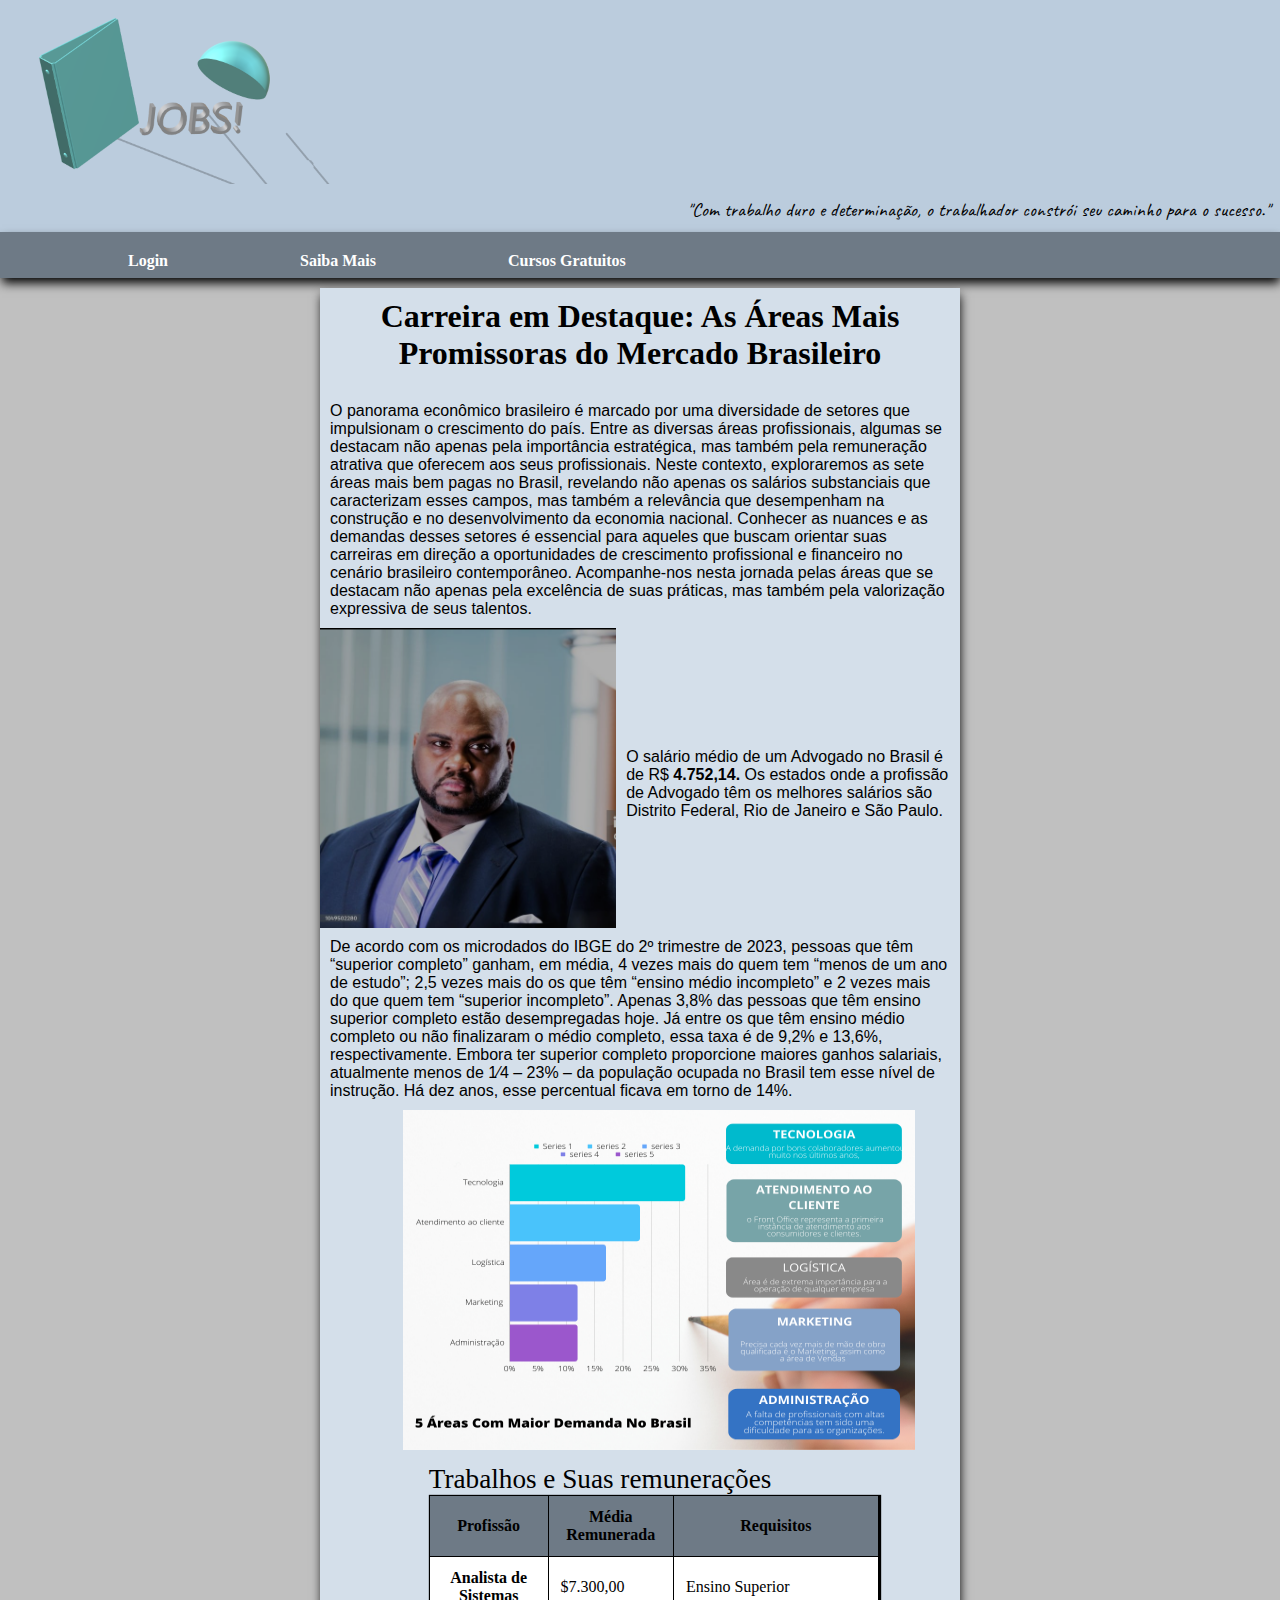
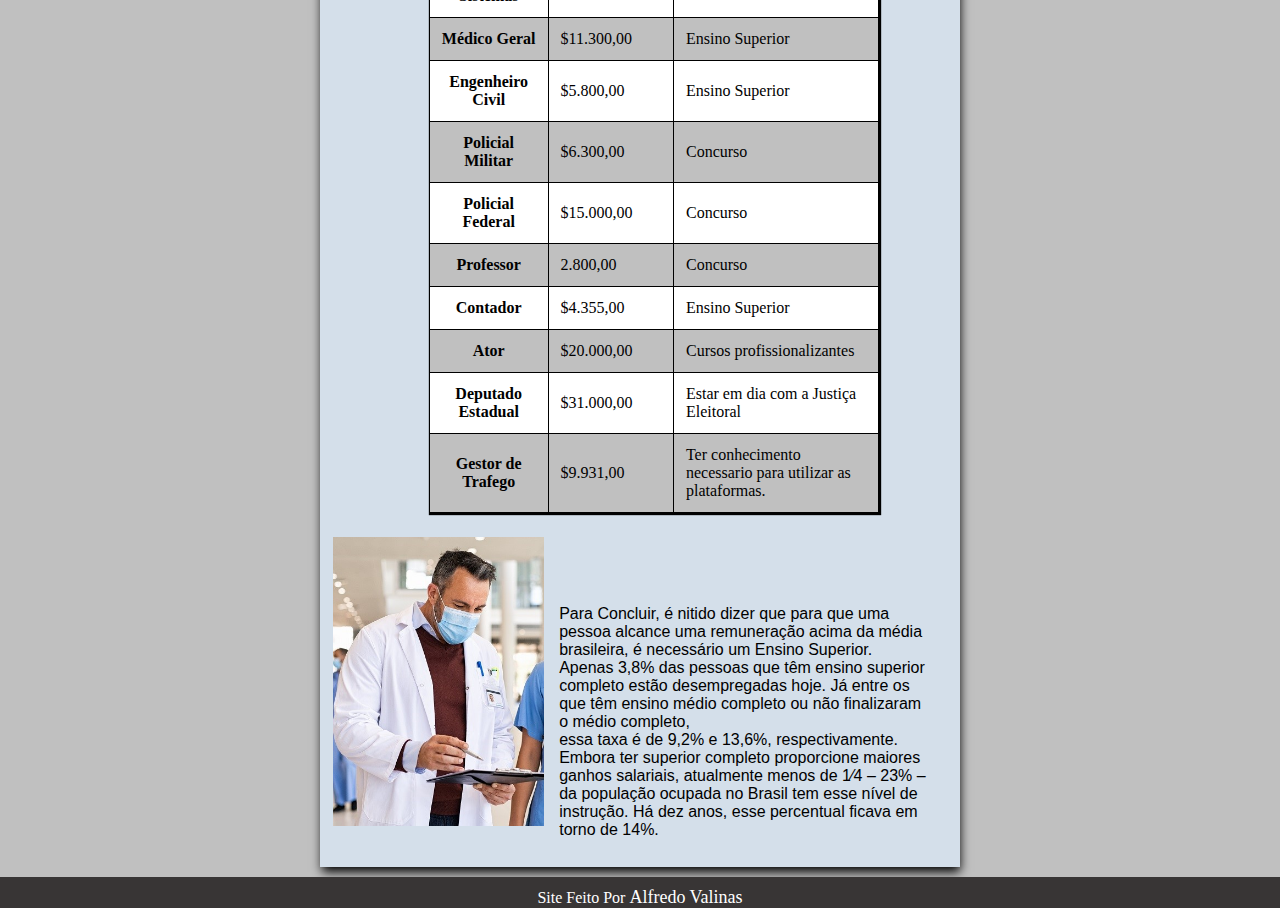
<file: index.html>
<!DOCTYPE html>
<html lang="pt-br">
<head>
    <meta charset="UTF-8">
    <meta name="viewport" content="width=device-width, initial-scale=1.0">
    <link rel="stylesheet" href="style.css">
    <link rel="shortcut icon" href="icone.ico" type="image/x-icon">

    <link href="https://fonts.googleapis.com/css2?family=Caveat:wght@500&display=swap" rel="stylesheet">


    
    <title>Jobs!</title>
</head>
<header>
    <img src="Imagem da navpq2.png" alt="">   

    <p>"Com trabalho duro e determinação, o trabalhador constrói seu caminho para o sucesso."</p>

  

</header>

<nav>
    
    <a href="pagina01.html" target="_blank">Login</a>
    <a href="pagina02.html" target="_blank">Saiba Mais</a>
    <a href="pagina03.html" target="_blank">Cursos Gratuitos</a>
    

</nav>
<body>

    <main>
        <h1>Carreira em Destaque: As Áreas Mais Promissoras do Mercado Brasileiro</h1>

        <p>O panorama econômico brasileiro é marcado por uma diversidade de setores que impulsionam o crescimento do país. Entre as diversas áreas profissionais, algumas se destacam não apenas pela importância estratégica, mas também pela remuneração atrativa que oferecem aos seus profissionais. Neste contexto, exploraremos as sete áreas mais bem pagas no Brasil, revelando não apenas os salários substanciais que caracterizam esses campos, mas também a relevância que desempenham na construção e no desenvolvimento da economia nacional. Conhecer as nuances e as demandas desses setores é essencial para aqueles que buscam orientar suas carreiras em direção a oportunidades de crescimento profissional e financeiro no cenário brasileiro contemporâneo. Acompanhe-nos nesta jornada pelas áreas que se destacam não apenas pela excelência de suas práticas, mas também pela valorização expressiva de seus talentos.</p>

        <article>
            <img id="foto1" src="advogado.png" alt="">
            
            <p>O salário médio de um Advogado no Brasil é de R$ <strong>4.752,14.</strong> Os estados onde a profissão de Advogado têm os melhores salários são Distrito Federal, Rio de Janeiro e São Paulo. </p>
        </article>

        <p>De acordo com os microdados do IBGE do 2º trimestre de 2023, pessoas que têm “superior completo” ganham, em média, 4 vezes mais do quem tem “menos de um ano de estudo”; 2,5 vezes mais do os que têm “ensino médio incompleto” e 2 vezes mais do que quem tem “superior incompleto”.

            Apenas 3,8% das pessoas que têm ensino superior completo estão desempregadas hoje. Já entre os que têm ensino médio completo ou não finalizaram o médio completo, essa taxa é de 9,2% e 13,6%, respectivamente. Embora ter superior completo proporcione maiores ganhos salariais, atualmente menos de 1⁄4 – 23% – da população ocupada no Brasil tem esse nível de instrução. Há dez anos, esse percentual ficava em torno de 14%.
            </p>

            <img class="foto2" src="graficoatualizado.png" alt="">

            <table>

             <caption>Trabalhos e Suas remunerações </caption>

              <thead>
                  
                  <th>Profissão</th>
                  <th>Média Remunerada</th>
                  <th>Requisitos</th>
              
                </thead>

                <tbody>
                  
                 <tr>
    
                        <th>Analista de Sistemas</th>
                        <td>$7.300,00</td>
                        <td>Ensino Superior</td>
                        
                  </tr>

                  <tr>
    
                        <th>Médico Geral</th>
                        <td>$11.300,00</td>
                        <td>Ensino Superior</td>
                       
                  </tr>
    
                    <tr>

                        <th>Engenheiro Civil</th>
                        <td>$5.800,00</td>
                        <td>Ensino Superior</td>
                       

                    </tr>

                    <tr>

                        <th>Policial Militar</th>
                        <td>$6.300,00</td>
                        <td>Concurso</td>
                    

                    </tr>


                    <tr>

                        <th>Policial Federal</th>
                        <td>$15.000,00</td>
                        <td>Concurso</td>
                     

                    </tr>


                    <tr>

                        <th>Professor</th>
                        <td>2.800,00</td>
                        <td>Concurso</td>
                    

                    </tr>


                    <tr>

                        <th>Contador</th>
                        <td>$4.355,00</td>
                        <td>Ensino Superior</td>
                       

                    </tr>

                    <tr>

                        <th>Ator</th>
                        <td>$20.000,00</td>
                        <td>Cursos profissionalizantes</td>
                      

                    </tr>


                    <tr>

                        <th>Deputado Estadual</th>
                        <td>$31.000,00</td>
                        <td>Estar em dia com a Justiça Eleitoral</td>
                      

                    </tr>


                    <tr>

                        <th>Gestor de Trafego</th>
                        <td>$9.931,00</td>
                        <td>Ter conhecimento necessario para utilizar as plataformas.</td>
                        

                    </tr>


                </tbody>

            </table>

            <aside>

                <img src="medicos.jpg" alt="">
                <p>Para Concluir, é nitido dizer que para que uma pessoa alcance uma remuneração acima da média brasileira, é necessário um Ensino Superior. <br> Apenas 3,8% das pessoas que têm ensino superior completo estão desempregadas hoje. Já entre os que têm ensino médio completo ou não finalizaram o médio completo, <br> essa taxa é de 9,2% e 13,6%, respectivamente. Embora ter superior completo proporcione maiores ganhos salariais, atualmente menos de 1⁄4 – 23% – da população ocupada no Brasil tem esse nível de instrução. Há dez anos, esse percentual ficava em torno de 14%.
                </p>
            </aside>
    </main>
  
    
    
</body>

<footer>
    
    Site Feito Por <a href="https://github.com/DevAlfred22" target="_blank">Alfredo Valinas



</footer>
</html>
</file>
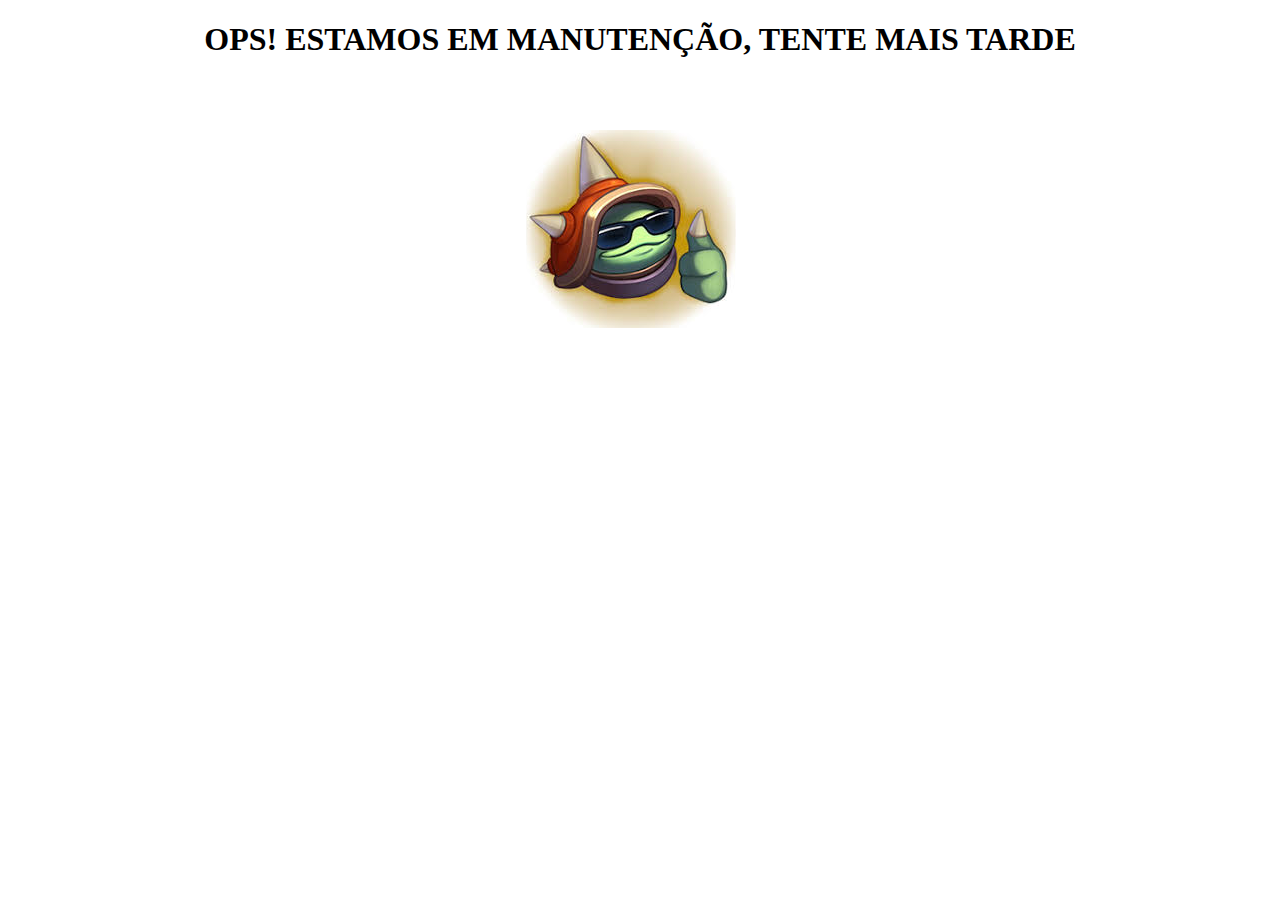
<file: pagina01.html>
<!DOCTYPE html>
<html lang="pt-br">
<head>
    <meta charset="UTF-8">
    <meta name="viewport" content="width=device-width, initial-scale=1.0">
<link rel="shortcut icon" href="icone.ico" type="image/x-icon">
    <title>Jobs!</title>

    <style>
h1{
  text-align: center;
}

img{
    position: relative;
    top: 50px;
    left: 41%;
}

    </style>
</head>
<body>
    <h1>OPS! ESTAMOS EM MANUTENÇÃO, TENTE MAIS TARDE</h1>
    <img src="ramus.png" alt="">    
</body>
</html>
</file>
<file: style.css>
@charset "utf-8";

*{
    padding: 0px;
    margin: 0px;
    
}

header{

    background-color: #bbccdd;
    box-shadow: 1px 1px 10px 1px black;
    
}

header>p{

    text-align: end;
    font-family: 'Caveat', cursive;
    padding: 10px;
    font-size: 1.2em;
}

nav{

    background-color: #6e7a86;
    padding-top: 20px;
    box-shadow: 1px 6px 10px -1px black;
    padding-bottom: 8px;

}

nav>a{

    text-decoration: none;
    padding-left: 0%;
    margin-left:10%;
    font-weight: bold;
    color: white;
}

body{

    background-color: silver;
}

main{

    background-color: #d4dfea;
    width: 50%;
    height: 50%;
    margin: auto;
    box-shadow: 1px 6px 10px -1px black;
    max-width: 800px;
}

main>h1{

    padding: 10px;
    margin: 10px;
    text-align: center;
}

main>p{
    padding: 10px;
}

main>img{

    width: 300px;
    height: 300px;
}

article{

    display: flex;
}

article>p{

  position: relative;
  top: 110px;
  left: 0%;
  padding: 10px;
}


table{

   
    margin-top: 10px;
    width: 450px;
    border-collapse:collapse ;
    box-shadow: 1px 1px 1px 1px;
    position: relative;
    top: 0%;
    left: 17%;
    background-color: white;
}

caption{
    font-size: 1.7em;
    color: black;
    text-align: left;
}

thead{

    background-color: #6e7a86;

}

thead>th{
    color: white;
}


td,th{
    padding: 12px;
    border: 1px solid black;
}

tbody>tr:nth-child(2n)
              {background-color: silver;
              
            }

 aside{

     display: flex;
     color: black;
     margin-top: 10%;
               
         }

 aside>p{

     padding: 5px;
     margin: 23px;

         }
           
 aside>img{

     position: relative;
     top: -40px;
     left: 2%;
     width: 33%;
     height: 0%;
              
         }

  footer{

     background-color: rgb(56, 53, 53);
     padding-top: 10px;
     margin-top: 10px;
     color:white;
     text-align: center;
           
         }

  footer>a{

     text-decoration: none;
     font-size: large;
     color: white;
                
         }

           
 footer>a:hover{
                
    background-color: white;
    color: black;
    padding: 15px;
    border: 5%;
           
       }

  p{
      
    font-family: 'Gill Sans', 'Gill Sans MT', Calibri, 'Trebuchet MS', sans-serif;

    }

    a:hover{

        padding: 5px;
        background-color: white;
        border-radius: 5%;
        color: black;
    }
    
    
    
    
    #foto1{
        
        display: flex;
        width: 300px;
        height: 300px;
    
    
    }
    
    
    
    .foto2{
    
        width: 512px;
        height: 340px;
        position: relative;
        left: 13%;
    }
</file>
